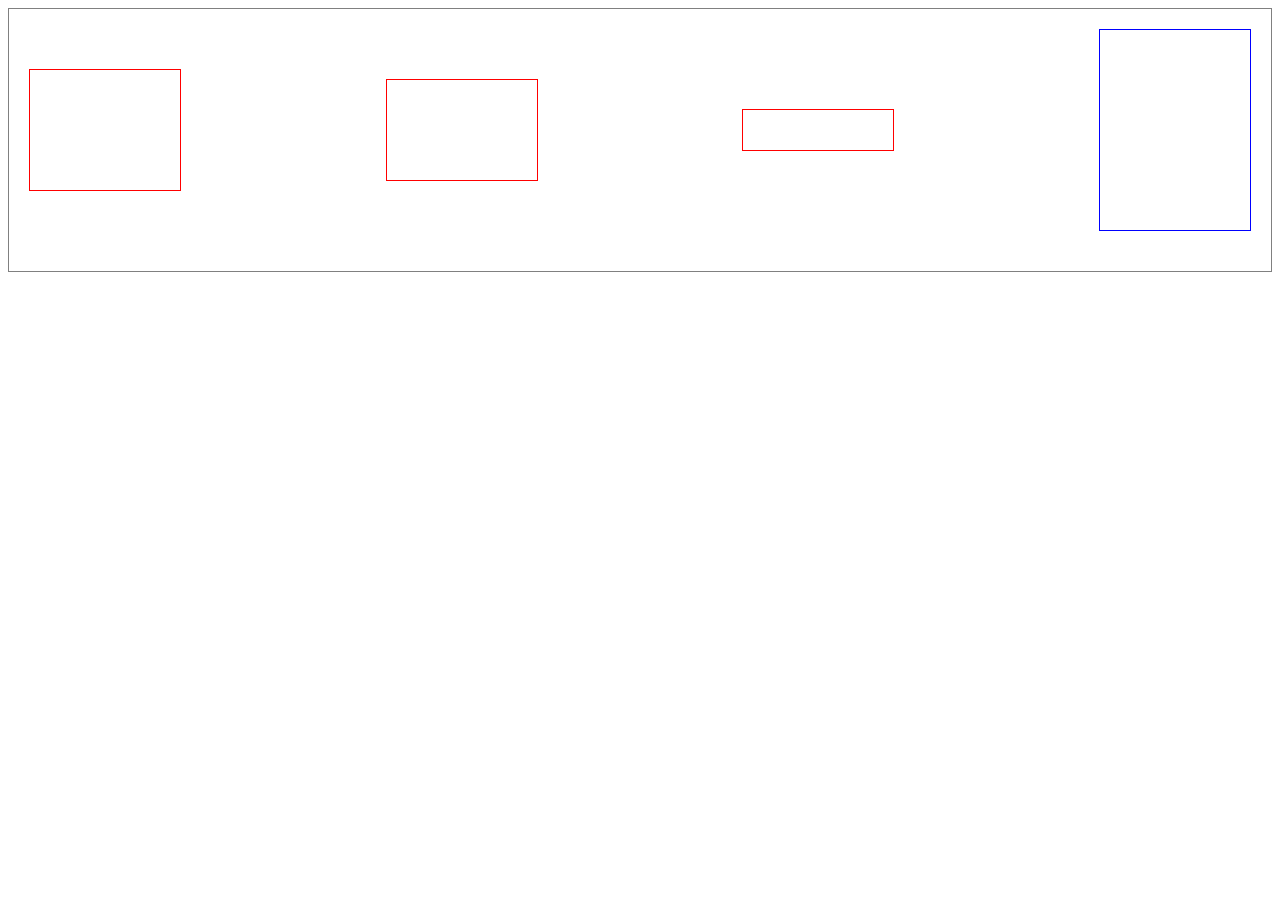
<file: task10/task10.html>
<!DOCTYPE html>
<html>
    <head>
        <title>Task10</title>
        <meta charset="UTF-8">
        <link rel="stylesheet" type="text/css" href="css/task10.css">
    </head>
    <body>
        <div class="flex">
            <div class="flex-items1"></div>
            <div class="flex-items2"></div>
            <div class="flex-items3"></div>
            <div class="flex-items4"></div>
        </div>
    </body>
</html>
</file>
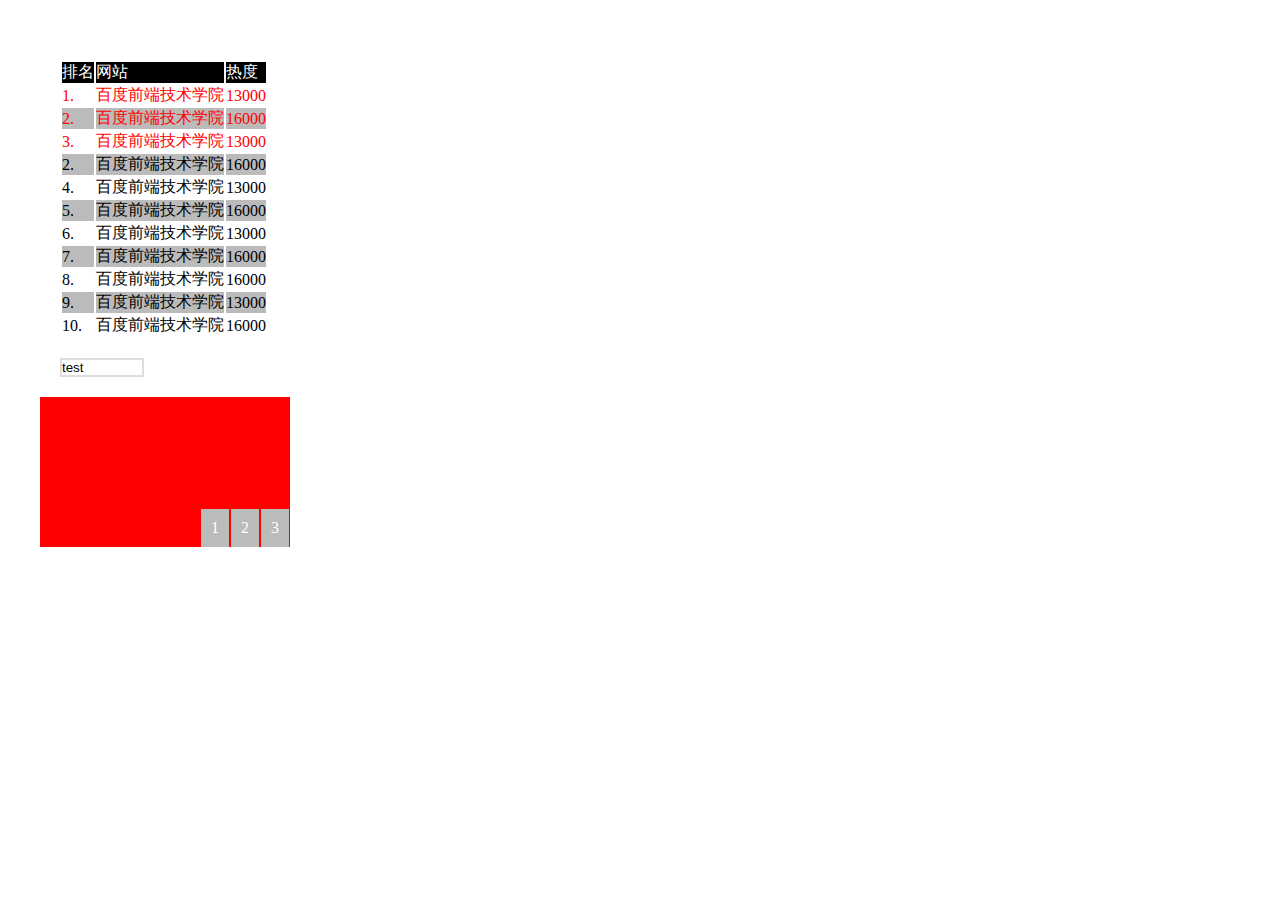
<file: task12/task12.html>
<!DOCTYPE html>
<html>
    <head>
        <title>Task10</title>
        <meta charset="UTF-8">
        <link rel="stylesheet" type="text/css" href="css/task12.css">
    </head>
    <body>
        <div class="container">
            <div class="items1">
                <table>
                    <thead>
                        <tr>
                            <td>排名</td>
                            <td>网站</td>
                            <td>热度</td>
                        </tr>
                    </thead>
                    <tr>
                        <td>1.</td>
                        <td>百度前端技术学院</td>
                        <td>13000</td>
                    </tr>
                    <tr>
                        <td>2.</td>
                        <td>百度前端技术学院</td>
                        <td>16000</td>
                    </tr>
                    <tr>
                        <td>3.</td>
                        <td>百度前端技术学院</td>
                        <td>13000</td>
                    </tr>
                    <tr>
                        <td>2.</td>
                        <td>百度前端技术学院</td>
                        <td>16000</td>
                    </tr>
                    <tr>
                        <td>4.</td>
                        <td>百度前端技术学院</td>
                        <td>13000</td>
                    </tr>
                    <tr>
                        <td>5.</td>
                        <td>百度前端技术学院</td>
                        <td>16000</td>
                    </tr>
                    <tr>
                        <td>6.</td>
                        <td>百度前端技术学院</td>
                        <td>13000</td>
                    </tr>
                    <tr>
                        <td>7.</td>
                        <td>百度前端技术学院</td>
                        <td>16000</td>
                    </tr>
                    <tr>
                        <td>8.</td>
                        <td>百度前端技术学院</td>
                        <td>16000</td>
                    </tr>
                    <tr>
                        <td>9.</td>
                        <td>百度前端技术学院</td>
                        <td>13000</td>
                    </tr>
                    <tr>
                        <td>10.</td>
                        <td>百度前端技术学院</td>
                        <td>16000</td>
                    </tr>
                </table>
            </div>
            <div class="items2">
                <input class="input" value="test"/>
            </div>
            <div class="items3">
                <ul class="slider">
                    <li id="slider1">1</li>
                    <li id="slider2">2</li>
                    <li id="slider3">3</li>
                </ul>
                <div class="btns">
                    <a href="#slider1">1</a>
                    <a href="#slider2">2</a>
                    <a href="#slider3">3</a>
                </div>
            </div>
        </div>
    </body>
</html>
</file>
<file: task10/css/task10.css>
.flex {
    display: flex;
    border: 1px solid gray;
    justify-content: space-between;
    align-items: center;
    padding: 20px;
}
.flex > div {
    width: 150px;
    border: 1px solid red;
    margin-bottom: 20px;
}
.flex-items1 {

    height: 120px;

}
.flex-items2 {

    height: 100px;

}
.flex-items3 {

    height: 40px;

}
.flex-items4 {

    height: 200px;
    border: 1px solid blue!important;

}
@media all and (max-width: 640px) {
    /*.flex-items1 {*/
        /*order: 2;*/
    /*}*/
    /*.flex-items2 {*/
        /*order: 2;*/
    /*}*/
    /*.flex-items3 {*/
        /*order: 2;*/
    /*}*/
    .flex-items4 {
        -webkit-order: 1;
        -ms-flex-order: 1;
        order: -1;
    }
    .flex {
        -webkit-flex-wrap: wrap;
        -ms-flex-wrap: wrap;
        flex-wrap: wrap;

        align-items: center;
    }

}
</file>
<file: task12/css/task12.css>
* {
    margin: 0px;
    padding: 0px;
}
.container {
    margin: 20px;
    padding: 20px;
}
.items1 {
    margin: 20px;
}
.items1 table thead tr{
    color: white;
    text-align: left;
    background-color: black;
    border: 1px solid white;
}
table tbody tr:nth-of-type(even) td {
    background-color: #bbb;
}
table tbody tr:nth-child(-n+3) td {
    color: red;
}
.items2 {
    margin: 20px;
}
input {
    width: 80px;
    border: 2px solid #ddd;
    transition: border-color,width 0.5s;
}
input:focus {
    width: 160px;
    border-color: aqua;
}
.items3 {
    width: 250px;
    height: 150px;
    position: relative;
    overflow: hidden;
    background-color: red;
}
.items3 ul {
    padding: 0px;
    margin: 0px;
}
.items3 li {
    display: block;
}
.slider {
    width: 100%;
    height: 100%;
    position: absolute;
    left: 0;
    right: 0;
    animation: .5s slider-init linear;
}
.slider li {
    position: absolute;
    left: -100%;
    top: 0;
    width: 100%;
    height: 100%;
    animation: .5s slider-out linear;
}
#slider1 {
    background-color: red;
}
#slider2 {
    background-color: black;
}
#slider3 {
    background-color: blue;
}
.slider li:target {
    left: 0%;
    animation: .5s slider-in linear;
}
@keyframes slider-init {
    0% {
        left: -100%;
    }
    100% {
        left: 0%;
    }
}
@keyframes slider-out {
    0% {
        left: 0%;
    }
    100% {
        left: -100%;
    }
}
@keyframes slider-in {
    0% {
        left: 100%;
    }
    100% {
        left: 0%;
    }
}
.btns {
    z-index: 100;
    position: absolute;
    right: 0;
    bottom: 0;
    display: flex;
}
.btns a {
    display: block;
    margin: 0px 1px;
    background-color: #bbbbbb;
    color: white;
    text-decoration: none;
    padding: 10px 10px;


}
</file>
